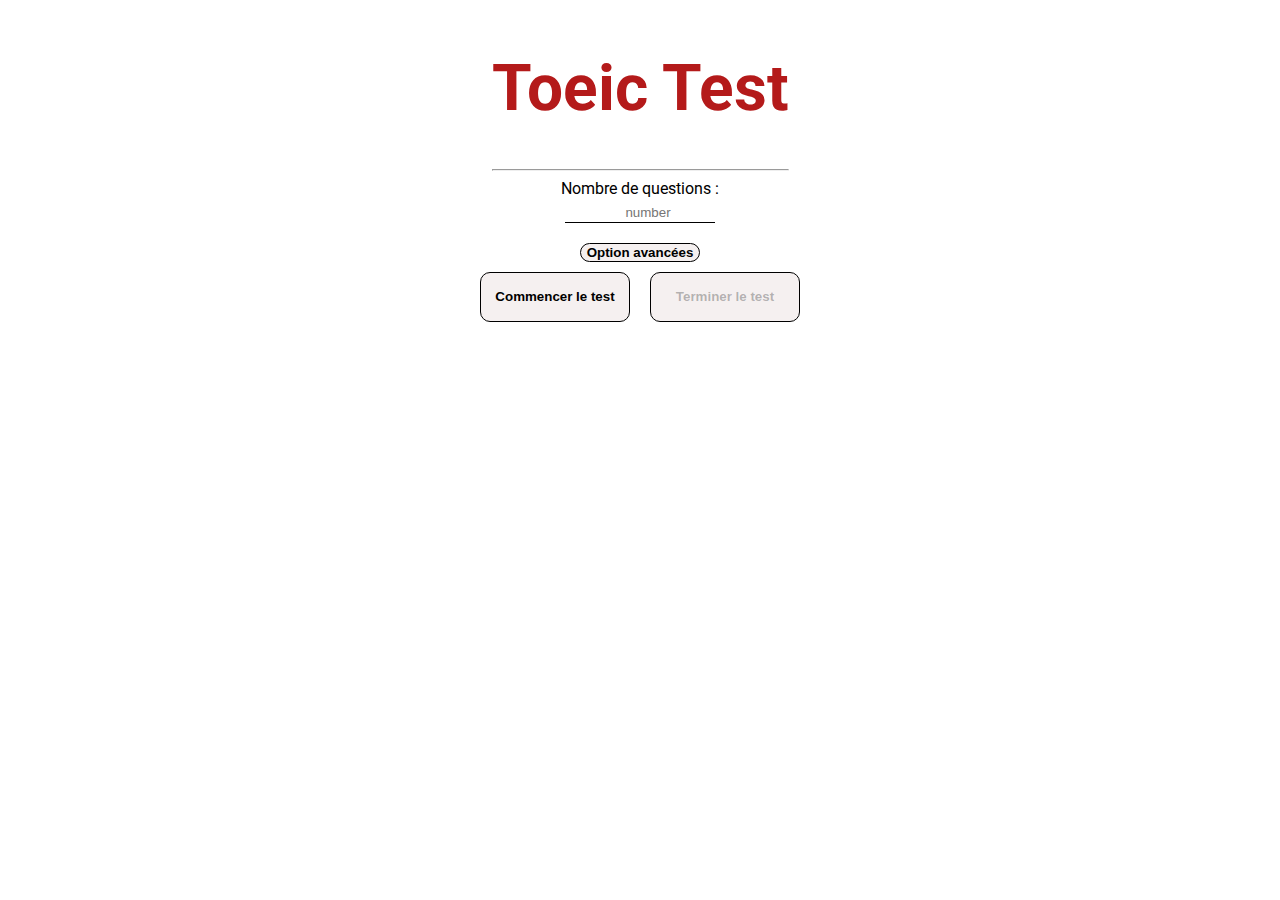
<file: index.html>
<!DOCTYPE html>
<html>
    <head>
        <meta charset="utf-8">
        <title>toeic test sheet</title>
        <link rel="stylesheet" href="toeic.css">
        <link href="https://fonts.googleapis.com/css2?family=Roboto:wght@400;500&display=swap" rel="stylesheet">
    </head>
    <body id="body">
        <main id="main">
            <div id="main_title">
                <h1>Toeic Test</h1><hr/>
            </div>
            <div id="form">
                
                <label for="number">Nombre de questions :</label>
                <div class="input_box" id="box_main">
                    <input type="number" min="0" id="number" name="number" placeholder="number" >
                </div>
                <button id="wtf">Option avancées</button>
                <div id="advanced_option">
                    <label for="depart_question">numéro de départ : </label><span class="input_box"><input id="depart_question" name="depart_question" type="number"></span> <br/>
                    <label for="pas">pas des questions : </label><span class="input_box"><input id="pas" name="pas" type="number"></span><br/>
                    <div class="color_box"><label for="color">Couleur des réponses: </label><span class=""><input id="color" name="color" type="color"></span><br/></div>
                    <label for="dark">Dark mode :  </label><span class=""><input id="dark" name="dark" type="checkbox"></span>
                </div>
                
            </div>
            <div class="button_main">
                <button class="select" id="begin" >Commencer le test</button>
                <button class="select" id="stop" disabled>Terminer le test</button>
            </div>
            <section id="section">
                <div id="question">
                    <h2>Question : <span id="question_number"></span></h2>
                    <p id="end">Le test est terminé</p>
                </div>
                <div id="select_button">
                    <button class="select" id="previous">Précedent</button>
                    <button class="select" id="next">Suivant</button>
                </div>
                <div class="box_button">
                    <div class="button">
                        <button class= "big_button" id="a">A</button>
                        <button class= "big_button" id="b">B</button>
                    </div>
                    <div class="button">
                        <button class= "big_button" id="c">C</button>
                        <button class= "big_button" id="d">D</button>
                    </div>
                </div>
                <div id="result">
                    <div id="result_box">
                        
                    </div>
                </div>
            </section>
        </main>
        <script src="toeic.js"></script>
    </body>
</html>
</file>
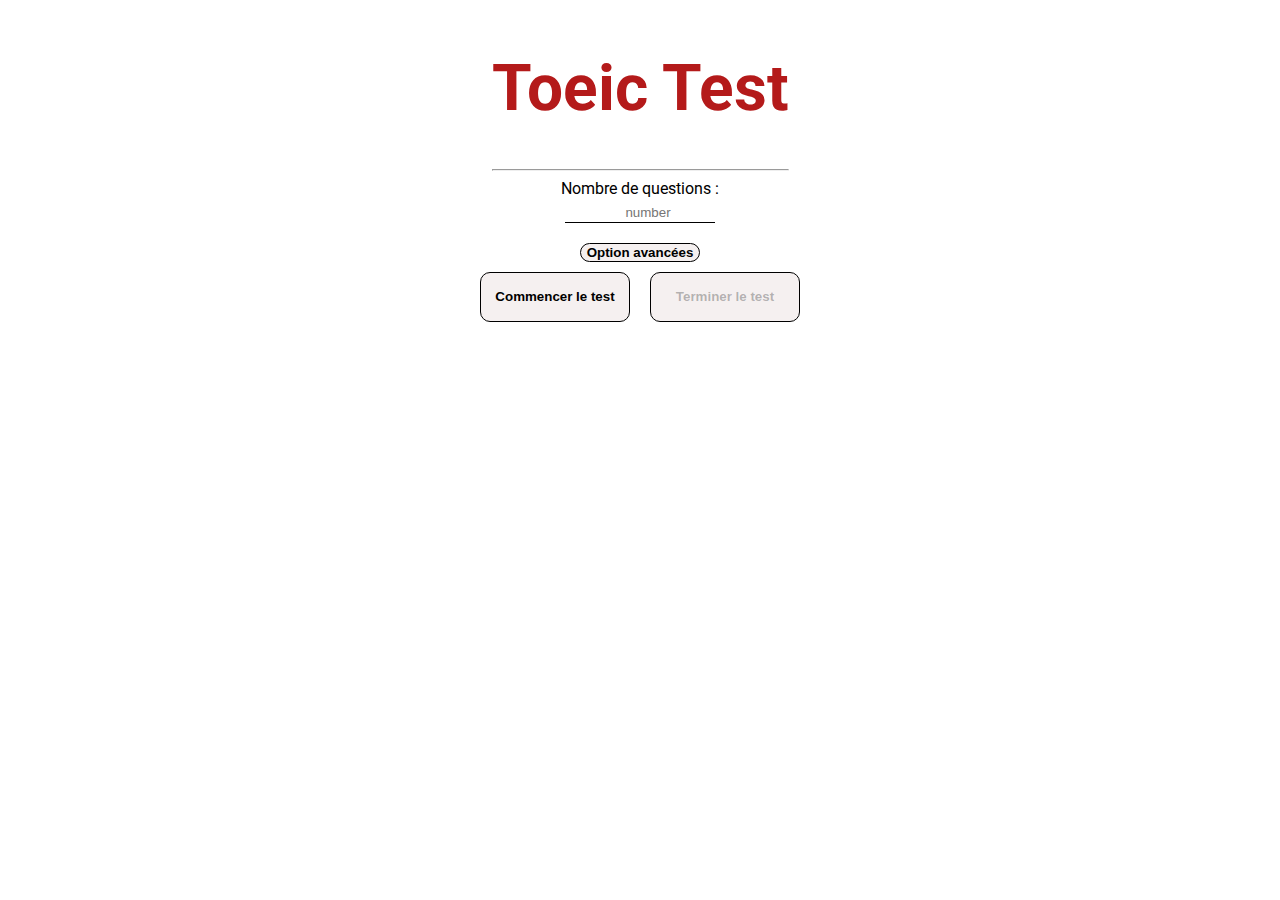
<file: docs/index.html>
<!DOCTYPE html>
<html>
    <head>
        <meta charset="utf-8">
        <title>toeic test sheet</title>
        <link rel="stylesheet" href="toeic.css">
        <link href="https://fonts.googleapis.com/css2?family=Roboto:wght@400;500&display=swap" rel="stylesheet">
    </head>
    <body id="body">
        <main id="main">
            <div id="main_title">
                <h1>Toeic Test</h1><hr/>
            </div>
            <div id="form">
                
                <label for="number">Nombre de questions :</label>
                <div class="input_box" id="box_main">
                    <input type="number" min="0" id="number" name="number" placeholder="number" >
                </div>
                <button id="wtf">Option avancées</button>
                <div id="advanced_option">
                    <label for="depart_question">numéro de départ : </label><span class="input_box"><input id="depart_question" name="depart_question" type="number"></span> <br/>
                    <label for="pas">pas des questions : </label><span class="input_box"><input id="pas" name="pas" type="number"></span><br/>
                    <div class="color_box"><label for="color">Couleur des réponses : </label><span class=""><input id="color" name="color" type="color"></span><br/></div>
                    <label for="dark">Dark mode :  </label><span class=""><input id="dark" name="dark" type="checkbox"></span>
                </div>
                
            </div>
            <div class="button_main">
                <button class="select" id="begin" >Commencer le test</button>
                <button class="select" id="stop" disabled>Terminer le test</button>
            </div>
            <section id="section">
                <div id="question">
                    <h2>Question : <span id="question_number"></span></h2>
                    <p id="end">Le test est terminé</p>
                </div>
                <div id="select_button">
                    <button class="select" id="previous">Précedent</button>
                    <button class="select" id="next">Suivant</button>
                </div>
                <div class="box_button">
                    <div class="button">
                        <button class= "big_button" id="a">A</button>
                        <button class= "big_button" id="b">B</button>
                    </div>
                    <div class="button">
                        <button class= "big_button" id="c">C</button>
                        <button class= "big_button" id="d">D</button>
                    </div>
                </div>
                <div id="result">
                    <div id="result_box">
                        
                    </div>
                </div>
            </section>
        </main>
        <script src="toeic.js"></script>
    </body>
</html>
</file>
<file: toeic.css>
:root{
    font-family: 'Roboto', sans-serif;
    --primary_color: rgb(180, 26, 26);
    --secondary_color: rgb(71, 69, 69);
}
body{
    display: flex;
    justify-content: center;
}
main{
    width: 700px;
    height: 500px;
    display: flex;
    flex-direction: column;
    flex-wrap: wrap;
    align-items: center;
}

button{
    background-color: rgb(245, 240, 240);
    font-weight: bold;
    border-radius: 10px;
    border: 1px solid black;
    transition: background-color ease 300ms;
}
#selct_button{
    display: flex;
    flex-wrap: wrap;
}
.button_main{
    display: flex;
    flex-wrap: wrap;
}
button:hover{
    box-shadow: 1px 1px 1px rgba(0, 0, 0, 0.432);
    background-color: rgba(22, 22, 22, 0.479);
    color: white;
}
.big_button{
    margin: 10px;
    width: 150px;
    height: 50px;
    
}
#question{
    text-align: center;
}
h1{
    color: var(--primary_color);
    font-size: 4em;
}

.select{
    height: 50px;
    margin: 10px;
    width: 150px;
}
.box_button{
    margin-top: 30px;
}
section{
    display: none;
}
.button{
    display: flex;
    flex-wrap: wrap;
}
#result_box{
    text-align: center;
}
.span_question, .span_answer, .tiret{
    font-size: 1.5em;
}
#end{
    font-size: 1.8em;
    color: red;
    display: none;
}
.input_box{
    overflow: hidden;
    font-size: 20px;
    margin-bottom: 20px;
    border-bottom: 1px solid black;
    text-align: center;
}
input{
    border: none;
    outline: none;
    background: none;
    text-align: center;
}


#advanced_option{
    display: none;
    padding: 10px 5px 10px 5px;
    text-align: left;
}
#form{
    display: flex;
    flex-direction: column;
    align-items: center;
}
#box_main{
    width: 150px;
    text-align: center;    
}
.color_box{
    margin-top: 5px;
    display: flex;
    align-items: center;
}
</file>
<file: docs/toeic.css>
:root{
    font-family: 'Roboto', sans-serif;
    --primary_color: rgb(180, 26, 26);
    --secondary_color: rgb(71, 69, 69);
}
body{
    display: flex;
    justify-content: center;
}
main{
    width: 700px;
    height: 500px;
    display: flex;
    flex-direction: column;
    flex-wrap: wrap;
    align-items: center;
}

button{
    background-color: rgb(245, 240, 240);
    font-weight: bold;
    border-radius: 10px;
    border: 1px solid black;
    transition: background-color ease 300ms;
}
#selct_button{
    display: flex;
    flex-wrap: wrap;
}
.button_main{
    display: flex;
    flex-wrap: wrap;
}
button:hover{
    box-shadow: 1px 1px 1px rgba(0, 0, 0, 0.432);
    background-color: rgba(22, 22, 22, 0.479);
    color: white;
}
.big_button{
    margin: 10px;
    width: 150px;
    height: 50px;
    
}
#question{
    text-align: center;
}
h1{
    color: var(--primary_color);
    font-size: 4em;
}

.select{
    height: 50px;
    margin: 10px;
    width: 150px;
}
.box_button{
    margin-top: 30px;
}
section{
    display: none;
}
.button{
    display: flex;
    flex-wrap: wrap;
}
#result_box{
    text-align: center;
}
.span_question, .span_answer, .tiret{
    font-size: 1.5em;
}
#end{
    font-size: 1.8em;
    color: red;
    display: none;
}
.input_box{
    overflow: hidden;
    font-size: 20px;
    margin-bottom: 20px;
    border-bottom: 1px solid black;
    text-align: center;
}
input{
    border: none;
    outline: none;
    background: none;
    text-align: center;
}


#advanced_option{
    display: none;
    padding: 10px 5px 10px 5px;
    text-align: left;
}
#form{
    display: flex;
    flex-direction: column;
    align-items: center;
}
#box_main{
    width: 150px;
    text-align: center;    
}
.color_box{
    margin-top: 5px;
    display: flex;
    align-items: center;
}
</file>
